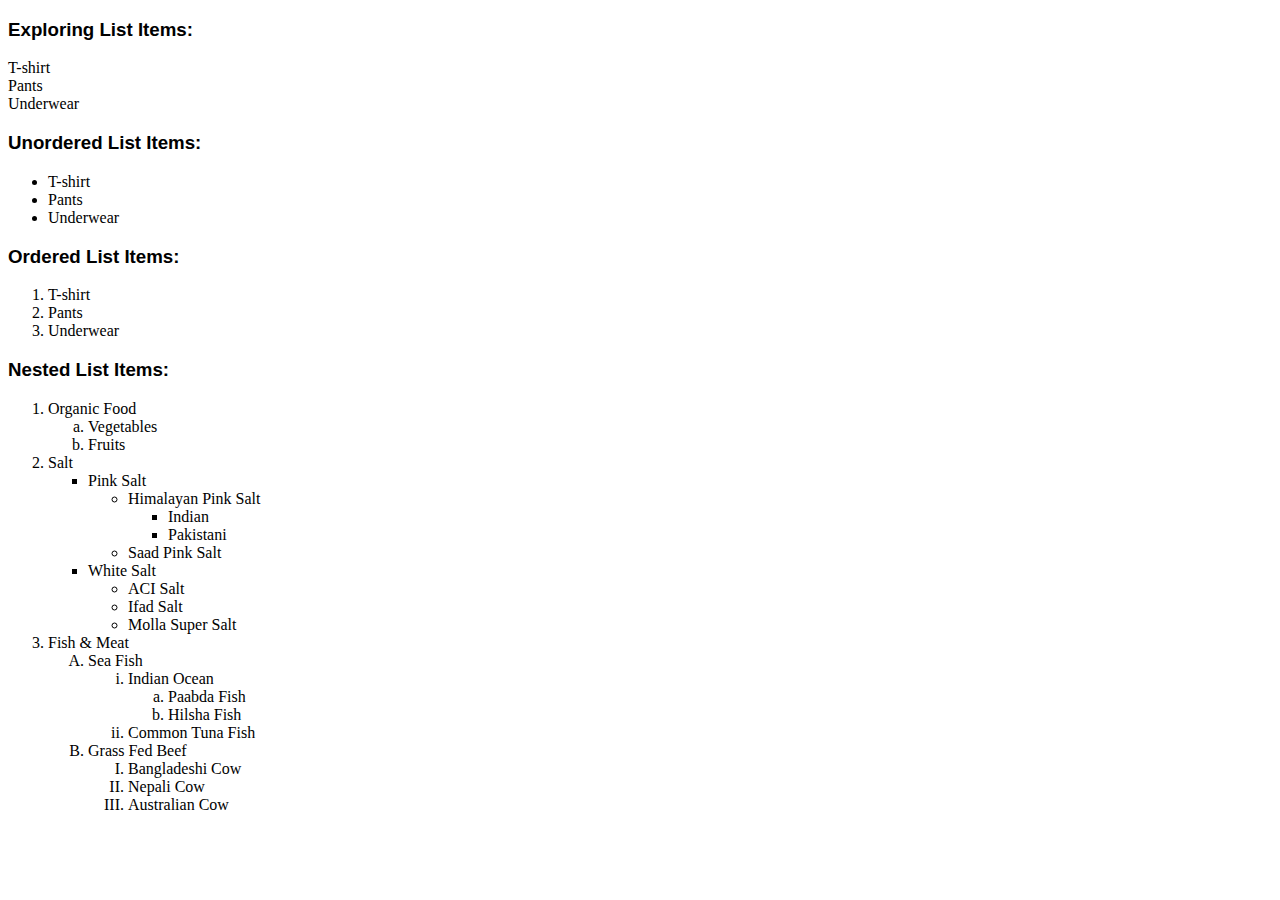
<file: index.html>
<!DOCTYPE html>
<html lang="en">
<head>
    <meta charset="UTF-8">
    <meta name="viewport" content="width=device-width, initial-scale=1.0">
    <title>Html Lists Styled</title>
    <link rel="stylesheet" href="./styles/lists.css">
</head>
<body>

<h3>Exploring List Items:</h3>
<li>T-shirt</li>
<li>Pants</li>
<li>Underwear</li>

<h3>Unordered List Items:</h3>
<ul>
    <li>T-shirt</li>
    <li>Pants</li>
    <li>Underwear</li>
</ul>

<h3>Ordered List Items:</h3>
<ol>
    <li>T-shirt</li>
    <li>Pants</li>
    <li>Underwear</li>
</ol>

<h3>Nested List Items:</h3>
<ol>
    <li>Organic Food</li>
        <ol type="a">
            <li>Vegetables</li>
            <li>Fruits</li>
        </ol>

    <li>Salt</li>
        <ul type="square">
            <li>Pink Salt</li>
                <ul type="circle">
                    <li>Himalayan Pink Salt</li>
                        <ul>
                            <li>Indian</li>
                            <li>Pakistani</li>
                        </ul>
                    <li>Saad Pink Salt</li>
                </ul>
            <li>White Salt</li>
                <ul type="circle">
                    <li>ACI Salt</li>
                    <li>Ifad Salt</li>
                    <li>Molla Super Salt</li>
                </ul>
            </ul>

    <li>Fish & Meat</li>
    <ol type="A">
        <li>Sea Fish</li>
            <ol type="i">
                <li>Indian Ocean</li>
                    <ol type="a">
                        <li>Paabda Fish</li>
                        <li>Hilsha Fish</li>
                    </ol>
                <li>Common Tuna Fish</li>
            </ol>
        <li>Grass Fed Beef</li>
            <ol type="I">
                <li>Bangladeshi Cow</li>
                <li>Nepali Cow</li>
                <li>Australian Cow</li>
            </ol>
        </ol>
</ol>


    
</body>
</html>
</file>
<file: styles/lists.css>
h3 {
    font-family: 'Segoe UI', Tahoma, Geneva, Verdana, sans-serif;
}
</file>
